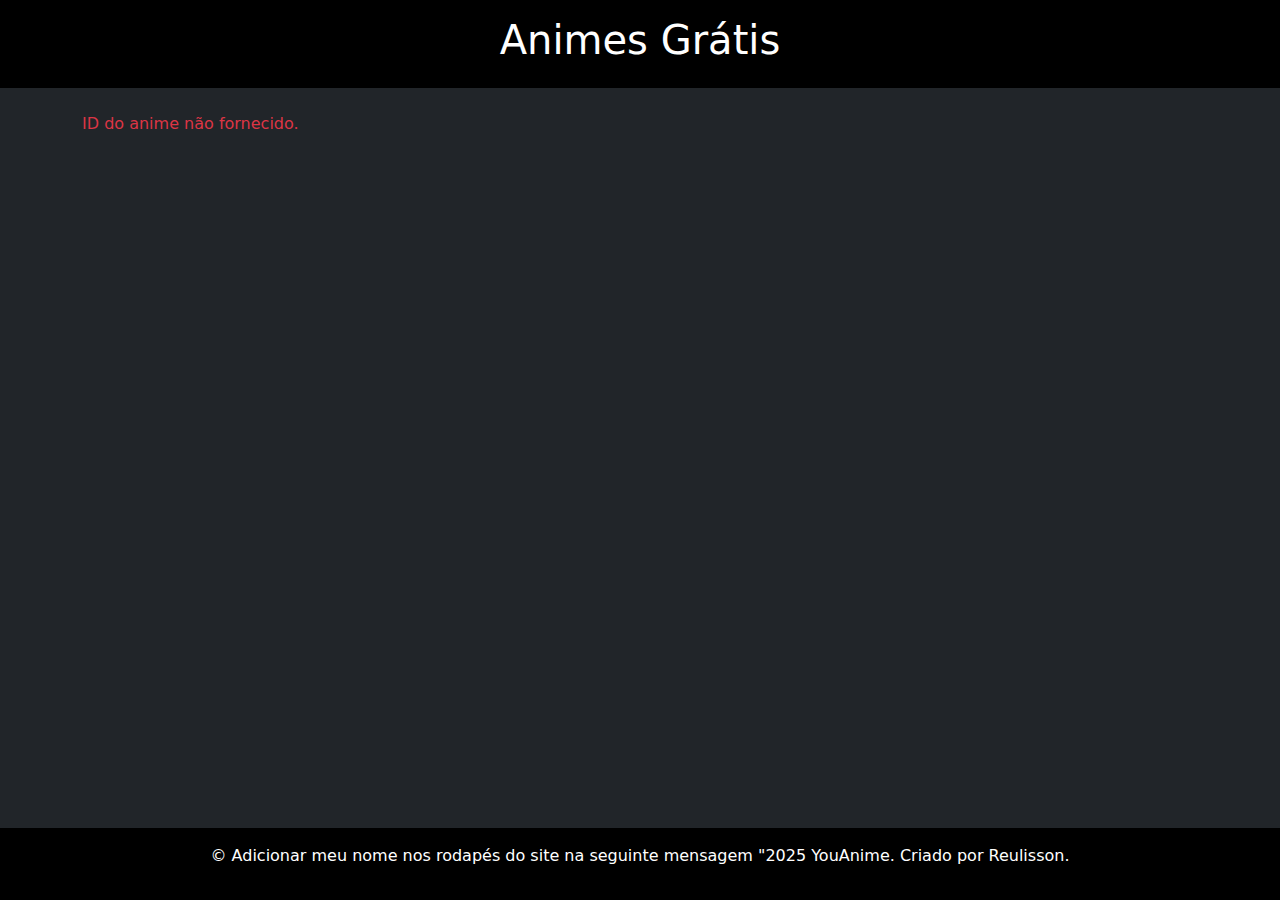
<file: anime.html>
<!DOCTYPE html>
<html lang="pt-br">
<head>
    <meta charset="UTF-8">
    <meta name="viewport" content="width=device-width, initial-scale=1.0">
    <title>Detalhes do Anime</title>
    <link href="https://cdn.jsdelivr.net/npm/bootstrap@5.3.3/dist/css/bootstrap.min.css" rel="stylesheet">
    <link rel="stylesheet" href="css/style.css">
</head>
<body class="bg-dark text-white">

    <header class="container-fluid bg-black text-center p-3 mb-4">
        <a href="index.html" class="text-white text-decoration-none"><h1>Animes Grátis</h1></a>
    </header>

    <main id="anime-details" class="container">
        </main>

    <footer class="container-fluid bg-black text-center p-3 mt-4">
        <p>&copy; Adicionar meu nome nos rodapés do site na seguinte mensagem "2025 YouAnime. Criado por Reulisson.</p>
    </footer>

    <script src="js/anime.js"></script>
</body>
</html>
</file>
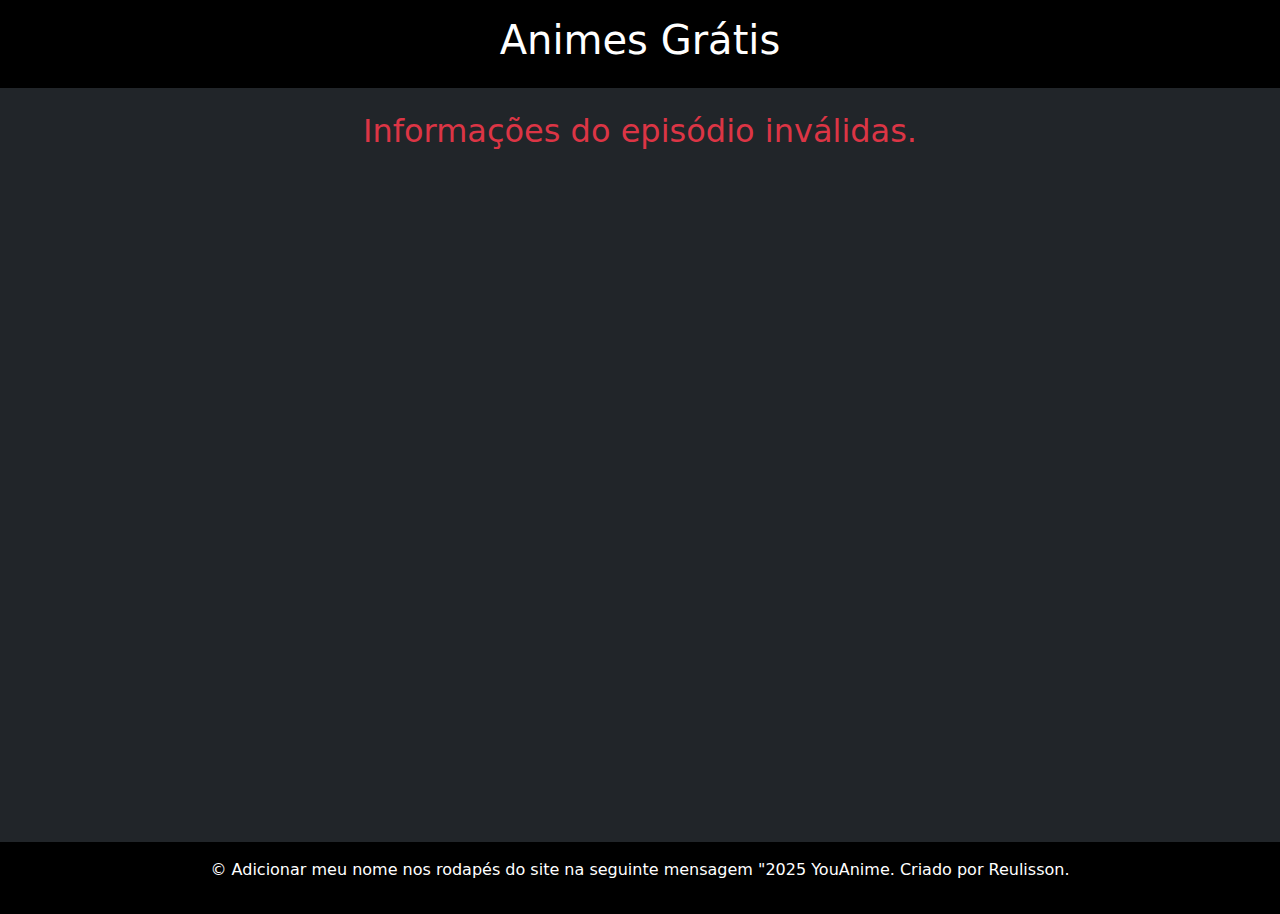
<file: episodio.html>
<!DOCTYPE html>
<html lang="pt-br">
<head>
    <meta charset="UTF-8">
    <meta name="viewport" content="width=device-width, initial-scale=1.0">
    <title>Assistindo Anime</title>
    <link href="https://cdn.jsdelivr.net/npm/bootstrap@5.3.3/dist/css/bootstrap.min.css" rel="stylesheet">
    <link rel="stylesheet" href="css/style.css">
</head>
<body class="bg-dark text-white">

    <header class="container-fluid bg-black text-center p-3 mb-4">
        <a href="index.html" class="text-white text-decoration-none"><h1>Animes Grátis</h1></a>
    </header>

    <main class="container">
        <div id="episode-info" class="text-center mb-3">
            </div>

        <div class="ratio ratio-16x9 mb-4">
            <iframe id="youtube-player" src="" title="YouTube video player" frameborder="0" allow="accelerometer; autoplay; clipboard-write; encrypted-media; gyroscope; picture-in-picture" allowfullscreen></iframe>
        </div>

        <div id="episode-navigation" class="d-flex justify-content-between">
            </div>
    </main>

    <footer class="container-fluid bg-black text-center p-3 mt-4">
        <p>&copy; Adicionar meu nome nos rodapés do site na seguinte mensagem "2025 YouAnime. Criado por Reulisson.</p>
    </footer>

    <script src="js/episodio.js"></script>
</body>
</html>
</file>
<file: css/style.css>
/* Arquivo: css/style.css */

/* Deixa o footer sempre no final da página, se o conteúdo for curto */
body {
    display: flex;
    flex-direction: column;
    min-height: 100vh;
}

main {
    flex: 1;
}

/* Efeito de hover nos cards da página inicial */
.card:hover {
    transform: scale(1.05);
    transition: transform 0.2s ease-in-out;
    border-color: #0d6efd !important; /* Cor primária do Bootstrap */
}
</file>
